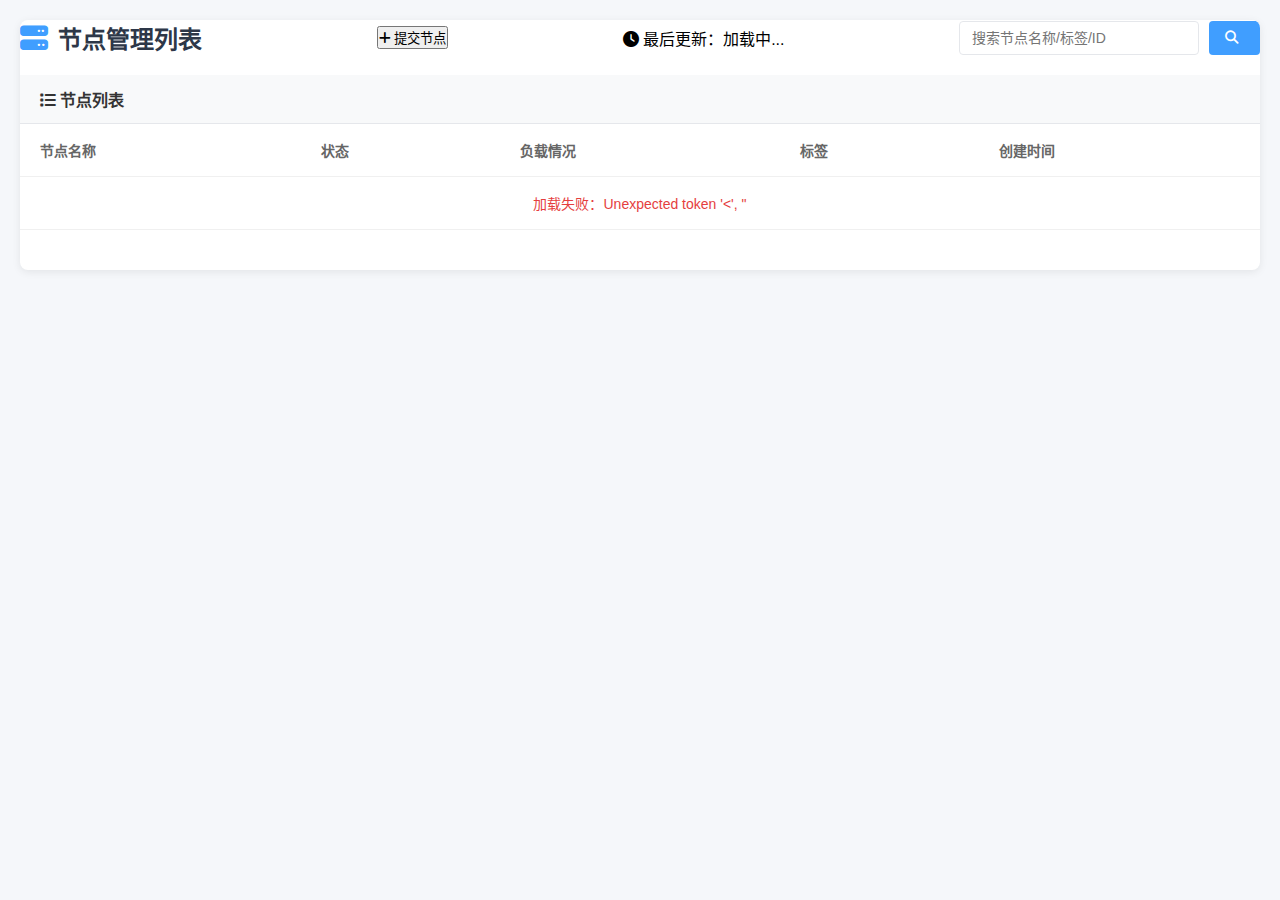
<file: index.html>
<!DOCTYPE html>
<html lang="zh-CN">
<head>
    <meta charset="UTF-8">
    <meta name="viewport" content="width=device-width, initial-scale=1.0">
    <title>节点管理列表 - 社区版</title>
    <link rel="stylesheet" href="https://cdnjs.cloudflare.com/ajax/libs/font-awesome/6.4.0/css/all.min.css">
    <link rel="stylesheet" href="css/index.css">
</head>
<body>
    <div class="container">
        <div class="page-header">
            <h1 class="page-title">
                <i class="fas fa-server"></i> 节点管理列表
            </h1>
            
            <div class="submit-button-container">
                <button class="submit-btn" onclick="window.location.href='https://uptime.easytier.cn/submit'">
                    <i class="fas fa-plus"></i> 提交节点
                </button>
            </div>

            <div class="update-time">
                <i class="fas fa-clock"></i>
                最后更新：<span id="data-update-time">加载中...</span>
            </div>
            
            <div class="search-bar">
                <input type="text" class="search-input" placeholder="搜索节点名称/标签/ID">
                <button class="search-btn" title="搜索">
                    <i class="fas fa-search"></i>
                </button>
            </div>
        </div>

        <div class="main-content">
            <div class="table-header">
                <i class="fas fa-list"></i> 节点列表
            </div>
            <table class="node-table">
                <thead>
                    <tr>
                        <th>节点名称</th>
                        <th>状态</th>
                        <th>负载情况</th>
                        <th>标签</th>
                        <th>创建时间</th>
                    </tr>
                </thead>
                <tbody id="node-list-body">
                    <!-- 数据将由JavaScript动态加载 -->
                </tbody>
            </table>
        </div>

        <div class="pagination" id="pagination">
            <!-- 分页控件将由JavaScript动态生成 -->
        </div>
    </div>

    <script src="js/index.js"></script>
</body>
</html>
</file>
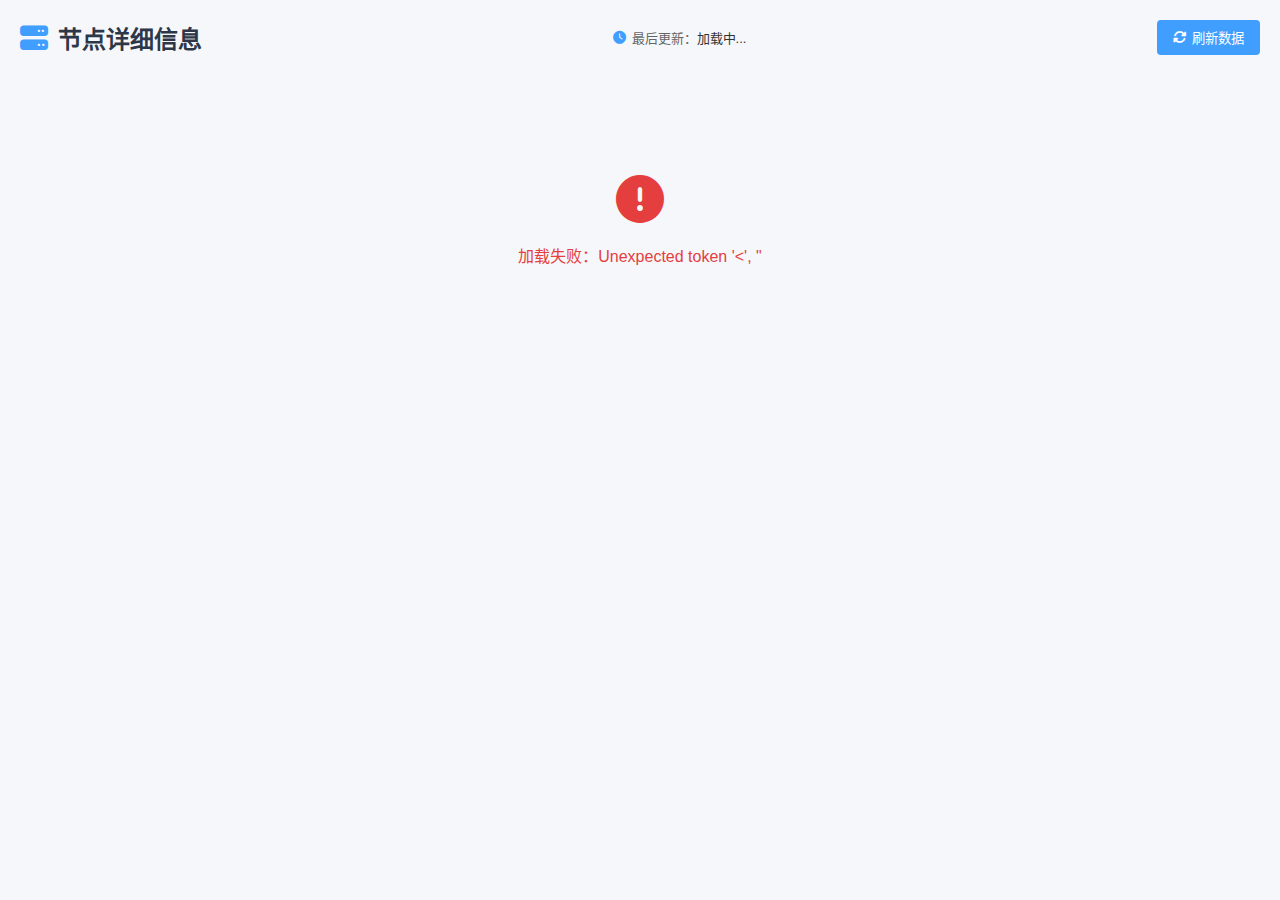
<file: node-detail.html>
<!DOCTYPE html>
<html lang="zh-CN">

<head>
    <meta charset="UTF-8">
    <meta name="viewport" content="width=device-width, initial-scale=1.0">
    <link rel="icon" href="https://files.a2942.top:5904/favicon.ico">
    <title>节点详细信息</title>
    <script src="/cdn.bootcdn.net/ajax/libs/echarts/5.4.3/echarts.min.js"></script>
    <link rel="stylesheet" href="/css/node-detail.css">
    <link rel="stylesheet" href="/cdn.bootcdn.net/ajax/libs/font-awesome/6.4.0/css/all.min.css">
</head>

<body>
    <div class="page-header">
        <h1 class="page-title">
            <i class="fas fa-server"></i>
            <span id="node-name">节点详细信息</span>
        </h1>
        <div style="font-size: 13px; color: #666; display: flex; align-items: center;">
            <i class="fas fa-clock" style="color: #409eff; margin-right: 6px;"></i>
            最后更新：<span id="detail-update-time" style="color: #333; font-weight: 500;">加载中...</span>
        </div>
        <button class="refresh-btn" id="refresh-btn">
            <i class="fas fa-sync-alt"></i> 刷新数据
        </button>
    </div>

    <div class="container" id="detail-container">
        <!-- 加载状态 -->
        <div class="loading-container">
            <i class="fas fa-spinner"></i>
            <div>加载节点详情中...</div>
        </div>
    </div>

    <script src="/js/node-detail.js"></script>
</body>

</html>
</file>
<file: css/index.css>
* {
    margin: 0;
    padding: 0;
    box-sizing: border-box;
    font-family: "Microsoft YaHei", "Inter", sans-serif;
}

body {
    background-color: #f5f7fa;
    padding: 20px;
}

.page-header {
    max-width: 1400px;
    margin: 0 auto 20px;
    display: flex;
    justify-content: space-between;
    align-items: center;
}

.page-title {
    font-size: 24px;
    font-weight: 600;
    color: #2d3748;
    display: flex;
    align-items: center;
}

.page-title i {
    color: #409eff;
    margin-right: 10px;
    font-size: 28px;
}

.search-bar {
    display: flex;
    gap: 10px;
}

.search-input {
    padding: 8px 12px;
    border: 1px solid #e5e7eb;
    border-radius: 4px;
    width: 240px;
    font-size: 14px;
}

.search-btn {
    padding: 8px 16px;
    background-color: #409eff;
    color: white;
    border: none;
    border-radius: 4px;
    cursor: pointer;
    display: flex;
    align-items: center;
    transition: background-color 0.3s;
}

.search-btn i {
    margin-right: 6px;
}

.search-btn:hover {
    background-color: #3086d6;
}

.container {
    max-width: 1400px;
    margin: 0 auto;
    background: white;
    border-radius: 8px;
    box-shadow: 0 2px 8px rgba(0, 0, 0, 0.08);
    overflow: hidden;
}

.table-header {
    background-color: #f8f9fa;
    padding: 12px 20px;
    border-bottom: 1px solid #e5e7eb;
    font-weight: 600;
    color: #333;
}

.node-table {
    width: 100%;
    border-collapse: collapse;
}

.node-table th,
.node-table td {
    padding: 16px 20px;
    text-align: left;
    border-bottom: 1px solid #f0f0f0;
}

.node-table th {
    font-size: 14px;
    color: #666;
    font-weight: 600;
}

.node-table td {
    font-size: 14px;
    color: #333;
}

.node-table tr:hover {
    background-color: #fafafa;
    cursor: pointer;
}

/* 状态标签 */
.status-tag {
    padding: 4px 8px;
    border-radius: 4px;
    font-size: 12px;
    display: flex;
    align-items: center;
    width: 80px;
    justify-content: center;
}

.status-tag i {
    margin-right: 4px;
    font-size: 10px;
}

.status-online {
    background-color: #e6fffa;
    color: #38b2ac;
}

.status-offline {
    background-color: #f5f5f5;
    color: #718096;
}

/* 负载标签 */
.load-tag {
    padding: 4px 8px;
    border-radius: 4px;
    font-size: 12px;
    font-weight: 600;
}

.load-low {
    background-color: #e6fffa;
    color: #38b2ac;
}

.load-medium {
    background-color: #fffaf0;
    color: #ed8936;
}

.load-high {
    background-color: #fee2e2;
    color: #e53e3e;
}

/* 标签组 */
.tag-group {
    display: flex;
    flex-wrap: wrap;
    gap: 6px;
}

.node-tag {
    padding: 3px 8px;
    background-color: #f0f7ff;
    color: #4299e1;
    border-radius: 4px;
    font-size: 12px;
}

/* 加载状态 */
.loading {
    text-align: center;
    padding: 50px;
    color: #666;
    font-size: 14px;
}

.loading i {
    font-size: 24px;
    margin-bottom: 10px;
    display: block;
    animation: spin 1.5s linear infinite;
}

@keyframes spin {
    0% {
        transform: rotate(0deg);
    }

    100% {
        transform: rotate(360deg);
    }
}

/* 分页样式（新增） */
.pagination {
    max-width: 1400px;
    margin: 20px auto;
    text-align: center;
    display: flex;
    justify-content: center;
    gap: 8px;
    align-items: center;
}

.pagination-btn {
    padding: 6px 12px;
    border: 1px solid #e5e7eb;
    border-radius: 4px;
    background: white;
    cursor: pointer;
    color: #333;
    transition: all 0.3s;
}

.pagination-btn:disabled {
    cursor: not-allowed;
    color: #999;
    background: #f5f5f5;
    border-color: #eee;
}

.pagination-btn:hover:not(:disabled) {
    border-color: #409eff;
    color: #409eff;
}

.pagination-info {
    font-size: 14px;
    color: #666;
}

/* 响应式 */
@media (max-width: 1200px) {

    .node-table th:nth-child(5),
    .node-table td:nth-child(5) {
        display: none;
    }
}

@media (max-width: 768px) {
    .page-header {
        flex-direction: column;
        align-items: flex-start;
        gap: 10px;
    }

    .search-bar {
        width: 100%;
    }

    .search-input {
        width: calc(100% - 90px);
    }

    .node-table th:nth-child(2),
    .node-table td:nth-child(2),
    .node-table th:nth-child(4),
    .node-table td:nth-child(4) {
        display: none;
    }

    .node-table th,
    .node-table td {
        padding: 12px 10px;
    }

    .pagination {
        flex-wrap: wrap;
        gap: 4px;
    }

    .pagination-btn {
        padding: 4px 8px;
        font-size: 12px;
    }
}
</file>
<file: css/node-detail.css>
* {
    margin: 0;
    padding: 0;
    box-sizing: border-box;
    font-family: "Microsoft YaHei", "Inter", sans-serif;
}

body {
    background-color: #f5f7fa;
    padding: 20px;
}

.page-header {
    max-width: 1400px;
    margin: 0 auto 20px;
    display: flex;
    justify-content: space-between;
    align-items: center;
}

.page-title {
    font-size: 24px;
    font-weight: 600;
    color: #2d3748;
    display: flex;
    align-items: center;
}

.page-title i {
    color: #409eff;
    margin-right: 10px;
    font-size: 28px;
}

.refresh-btn {
    padding: 8px 16px;
    background-color: #409eff;
    color: white;
    border: none;
    border-radius: 4px;
    cursor: pointer;
    display: flex;
    align-items: center;
    transition: background-color 0.3s;
}

.refresh-btn i {
    margin-right: 6px;
}

.refresh-btn:hover {
    background-color: #3086d6;
}

.container {
    max-width: 1400px;
    margin: 0 auto;
    display: grid;
    grid-template-columns: repeat(3, 1fr);
    grid-template-rows: auto auto auto;
    gap: 20px;
}

.card {
    background: white;
    border-radius: 8px;
    padding: 20px;
    box-shadow: 0 2px 8px rgba(0, 0, 0, 0.08);
    transition: box-shadow 0.3s;
}

.card:hover {
    box-shadow: 0 4px 12px rgba(0, 0, 0, 0.12);
}

.card-title {
    font-size: 18px;
    font-weight: 600;
    color: #333;
    margin-bottom: 15px;
    display: flex;
    align-items: center;
    justify-content: space-between;
}

.card-title-left {
    display: flex;
    align-items: center;
}

.card-title i {
    display: inline-block;
    width: 4px;
    height: 20px;
    background-color: #409eff;
    margin-right: 8px;
    border-radius: 2px;
}

.card-actions {
    font-size: 12px;
}

.card-actions select,
.card-actions button {
    padding: 4px 8px;
    border: 1px solid #e5e7eb;
    border-radius: 4px;
    background: white;
    cursor: pointer;
}

/* 状态标签 */
.status-tags {
    display: flex;
    flex-wrap: wrap;
    gap: 8px;
    margin-bottom: 15px;
}

.status-tag {
    padding: 4px 10px;
    border-radius: 20px;
    font-size: 12px;
    display: flex;
    align-items: center;
}

.status-tag i {
    margin-right: 4px;
    font-size: 10px;
}

.tag-success {
    background-color: #e6fffa;
    color: #38b2ac;
}

.tag-warning {
    background-color: #fffaf0;
    color: #ed8936;
}

.tag-danger {
    background-color: #fee2e2;
    color: #e53e3e;
}

.tag-info {
    background-color: #e0f2fe;
    color: #4299e1;
}

/* 指标卡片 */
.metrics-card {
    grid-column: 1 / 4;
    display: grid;
    grid-template-columns: repeat(4, 1fr);
    gap: 15px;
}

.metric-item {
    text-align: center;
    padding: 15px;
    background: linear-gradient(135deg, #f0f7ff 0%, #e6f4ff 100%);
    border-radius: 6px;
    position: relative;
}

.metric-item.warning {
    border: 2px solid #ff4d4f;
}

.metric-label {
    font-size: 14px;
    color: #666;
    margin-bottom: 8px;
    display: flex;
    align-items: center;
    justify-content: center;
}

.metric-label i {
    margin-right: 4px;
    font-size: 12px;
}

.metric-value {
    font-size: 24px;
    font-weight: 700;
    color: #2d3748;
}

.metric-unit {
    font-size: 12px;
    color: #888;
    margin-left: 4px;
}

.metric-value.warning {
    color: #ff4d4f;
}

/* 统计卡片 */
.stats-card {
    grid-column: 1 / 4;
    display: grid;
    grid-template-columns: repeat(3, 1fr);
    gap: 15px;
}

.stat-item {
    padding: 15px;
    background-color: #f8f9fa;
    border-radius: 6px;
    text-align: center;
}

.stat-label {
    font-size: 13px;
    color: #718096;
    margin-bottom: 6px;
}

.stat-value {
    font-size: 20px;
    font-weight: 600;
    color: #2d3748;
}

/* 图表容器 */
#trend-chart,
#connection-chart,
#health-rate-chart {
    width: 100%;
    height: 350px;
}

/* 信息卡片 */
.info-card {
    grid-column: 1 / 4;
    display: grid;
    grid-template-columns: repeat(4, 1fr);
    gap: 15px;
}

.info-item {
    padding: 10px;
    border-bottom: 1px solid #f0f0f0;
}

.info-label {
    font-size: 13px;
    color: #888;
    margin-bottom: 4px;
}

.info-value {
    font-size: 14px;
    color: #333;
    word-break: break-all;
}

/* 加载状态 */
.loading-container {
    grid-column: 1 / 4;
    text-align: center;
    padding: 100px;
    color: #666;
}

.loading-container i {
    font-size: 48px;
    margin-bottom: 20px;
    display: block;
    animation: spin 1.5s linear infinite;
}

/* 响应式 */
@media (max-width: 1210px) {
    .page-header {
        flex-wrap: wrap;
    }

    .container {
        grid-template-columns: none;
        grid-template-rows: none;
        gap: none;
        display: inline-block;
    }

    .container>* {
        margin: 10px 0px;
    }

    .metrics-card,
    .info-card,
    .stats-card {
        grid-template-columns: repeat(1, 1fr);
        grid-column: 1 / 3;
    }
}
</file>
